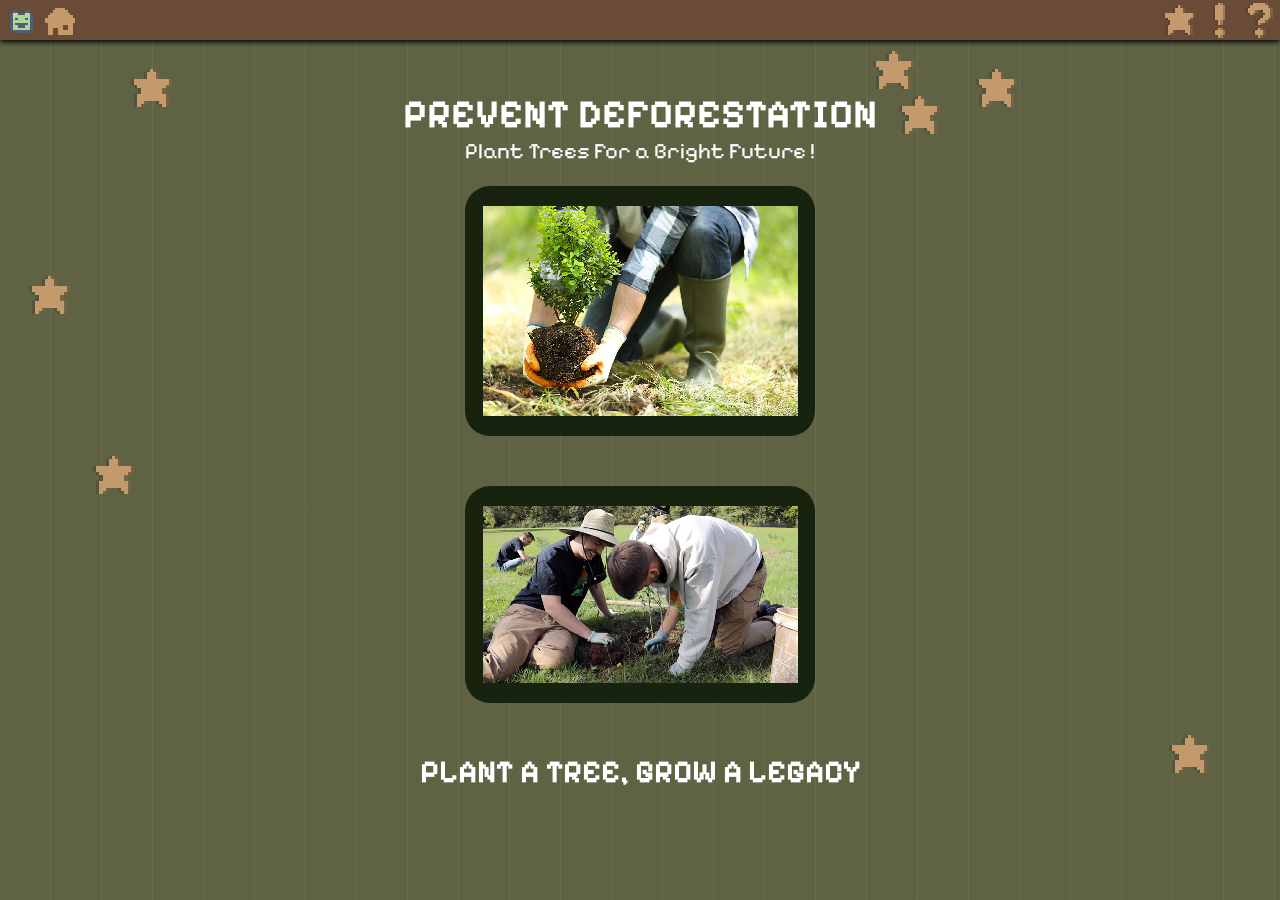
<file: index.html>
<!DOCTYPE html>
<html lang="en">
<head>
  <meta charset="UTF-8">
  <meta name="viewport" content="width=device-width, initial-scale=1.0">
  <title>WEBSITE PETA #6</title>

<link rel="stylesheet" href="Header.css">
<link rel="stylesheet" href="main-star.css">
<link rel="stylesheet" href="stars-animation.css">
<link rel="preconnect" href="https://fonts.googleapis.com">
<link rel="preconnect" href="https://fonts.gstatic.com" crossorigin>
<link href="https://fonts.googleapis.com/css2?family=Pixelify+Sans:wght@400..700&display=swap" rel="stylesheet">
<script src="script.js"defer></script>


</head>
<body style="background-color: rgb(95, 99, 68); cursor: url('images/Triangle\ Mouse\ icon\ 1.png'), auto;">

<!-- THIS IS THE HEADER OR THE BUTTONS TO BE PRESSED ON TOP-->
  <div class="header">
    <div class="Left-Section">
    <a href="Thanks.html">
      <img class="Thanks" src="images/Small Happines-Sadness icons.png">
    </a>
    <a href="index.html">
      <img class="Home" src="images/Home.png">
    </a>
    </div>
    <div class="Right-Section">
    <a href="Support.html">
      <img class="Support" src="images/support.png">
    </a>
    <a href="Awareness.html">
      <img class="Awareness" src="images/Alert.png">
    </a>
    <a href="About-Page.html">
      <img class="About" src="images/About.png">
    </a>
    </div>

  </div>

  <!-- THIS IS THE FLOATING STAR FUNCTION-->
  <div id="star-container" >
    <img src="images/support.png" width="50px" id="Star"  class="floating" alt="Star">
    <img src="images/support.png" width="50px" id="Star2" class="floating" alt="Star">
    <img src="images/support.png" width="50px" id="Star3" class="floating" alt="Star">
    <img src="images/support.png" width="50px" id="Star4" class="floating" alt="Star">
    <img src="images/support.png" width="50px" id="Star5" class="floating"  alt="Star">
    <img src="images/support.png" width="50px" id="Star7" class="floating"alt="Star">
    <img src="images/support.png" width="50px" id="Star8" class="floating"alt="Star">
  </div>

<!-- THIS IS THE TEXT FUNCTION WITH THE IMAGES -->
  <h1 style="font-family:Pixelify Sans, sans-serif; font-weight:700; font-size: 40px; text-align: center; color:white; margin-bottom:0px; margin-top: 50px;">PREVENT DEFORESTATION</h1><p style="font-family:Pixelify Sans, sans-serif; text-align: center; color: white; margin-top:0; font-size:22px;">Plant Trees For a Bright Future !</p>
    <div class="grid">
      <div class="grid-item1">
      <img class="planting1" src="images/planting-tree.jpg">
      </div>
    </div>
    <div class="grid">
      <div class="grid-item2">
      <img class="planting2" src="images/plantingtree.jpg">
      </div>
    </div>
  <h1 style="font-family:Pixelify Sans, sans-serif; text-align: center; color: white; margin-top: 20px; margin-bottom:0px;">PLANT A TREE, GROW A LEGACY</h1>
</body>
</html>
</file>
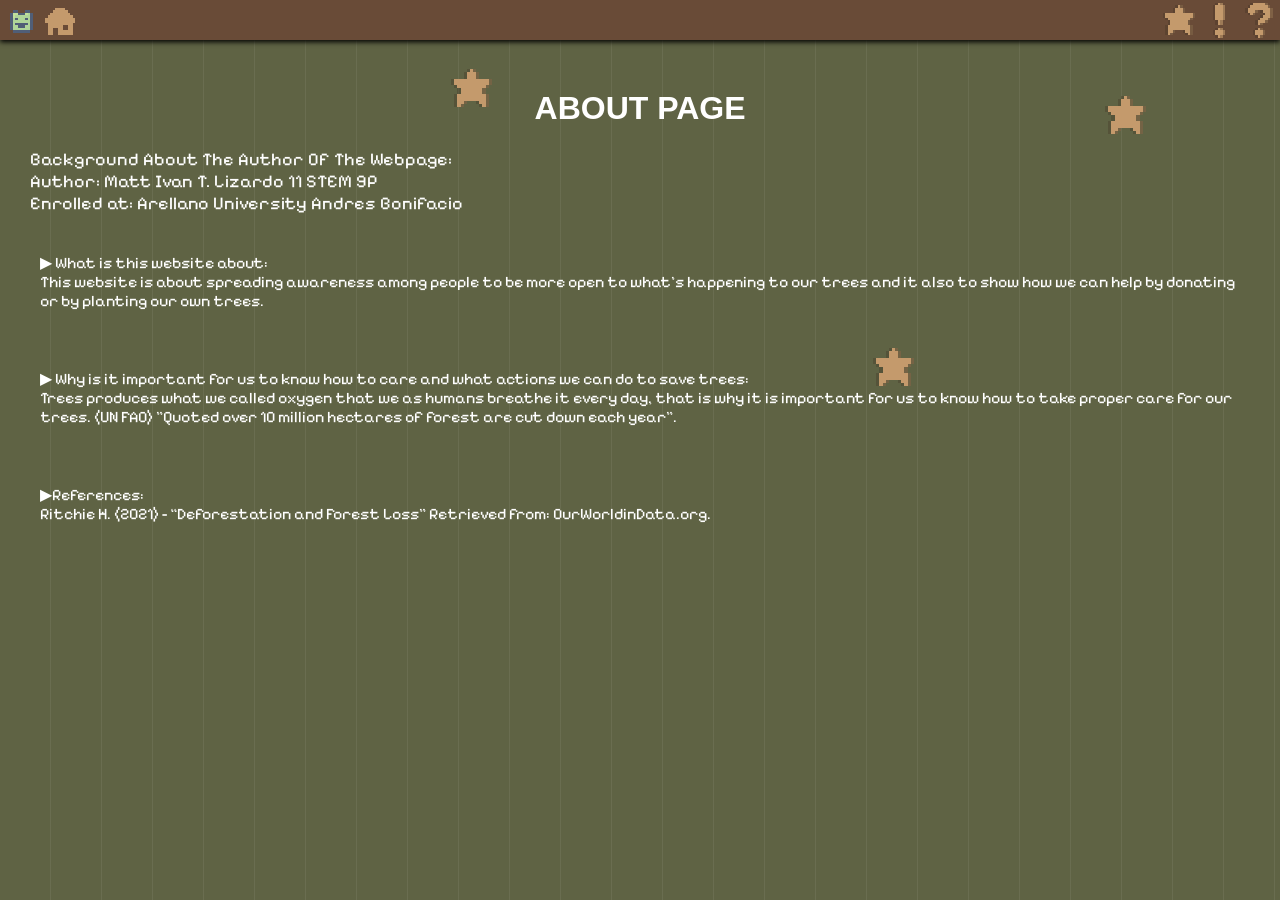
<file: About-Page.html>
<!DOCTYPE html>
<html lang="en">
<head>
  <meta charset="UTF-8">
  <meta name="viewport" content="width=device-width, initial-scale=1.0">
  <title>About Us</title>
  <link rel="stylesheet" href="Header.css">
  <link rel="stylesheet" href="About.css">
  <link rel="preconnect" href="https://fonts.googleapis.com">
<link rel="preconnect" href="https://fonts.gstatic.com" crossorigin>
<link href="https://fonts.googleapis.com/css2?family=Pixelify+Sans:wght@400..700&display=swap" rel="stylesheet">
<script src="script.js"defer></script>

</head>
<body style="margin:0; padding:0; height: 850px; background-color: rgb(95,99,68); cursor: url('images/Triangle\ Mouse\ icon\ 1.png'), auto;">
  <div class="header">
    <div class="Left-Section">
    <a href="Thanks.html">
      <img class="Thanks" src="images/Small Happines-Sadness icons.png">
    </a>
    <a href="index.html">
      <img class="Home" src="images/Home.png">
    </a>
    </div>
    <div class="Right-Section">
    <a href="Support.html">
      <img class="Support" src="images/support.png">
    </a>
    <a href="Awareness.html">
      <img class="Awareness" src="images/Alert.png">
    </a>
    <a href="About-Page.html">
      <img class="About" src="images/About.png">
    </a>
    </div>

  </div>

  <div id="star-container" >
    <img src="images/support.png" width="50px" id="Star" class="floating" alt="Star">
    <img src="images/support.png" width="50px" id="Star2" class="floating" alt="Star">
    <img src="images/support.png" width="50px" id="Star3" class="floating" alt="Star">
  </div>

  <h1 style="font-family:sans-serif; text-align: center; color: white; margin-top: 50px;">ABOUT PAGE</h1>
  <p class="background-info">Background About The Author Of The Webpage:<br>
Author: Matt Ivan T. Lizardo 11 STEM 9P </br>
Enrolled at: Arellano University Andres Bonifacio </p>

  <p class="What-about"><br>&#9654; What is this website about:</br>
This website is about spreading awareness among people to be more open to what's happening to our trees and it also to show how we can help by donating or by planting our own trees.
</p>

<p class="Why"><br>&#9654; Why is it important for us to know how to care and what actions we can do to save trees:</br>
Trees produces what we called oxygen that we as humans breathe it every day, that is why it is important for us to know how to take proper care for our trees. (UN FAO) "Quoted over 10 million hectares of forest are cut down each year".  
</p>

<p class="references"><br>&#9654;References:</br>Ritchie H. (2021) - “Deforestation and Forest Loss” Retrieved from: OurWorldinData.org.</p>
</body>
</html>
</file>
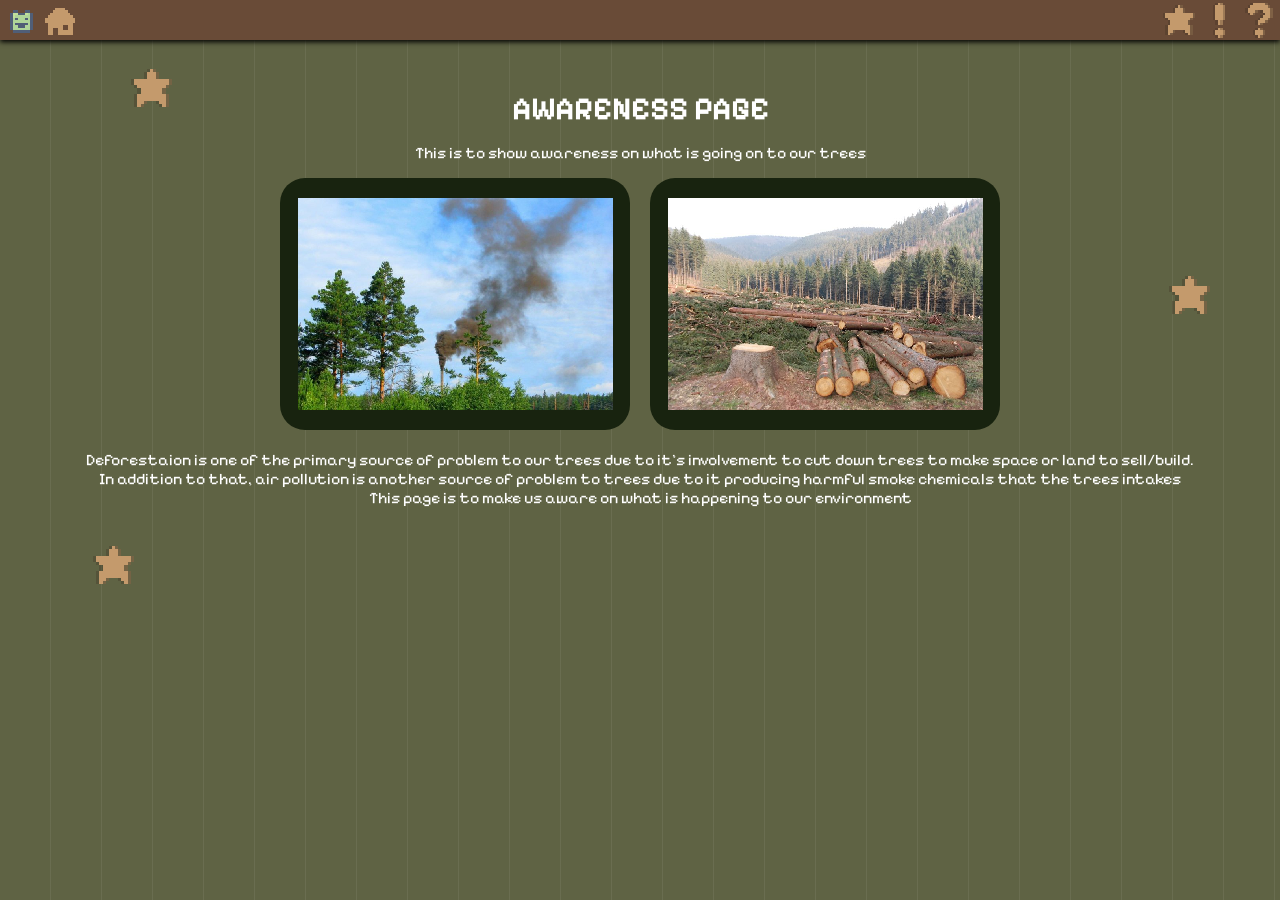
<file: Awareness.html>
<!DOCTYPE html>
<html lang="en">
<head>
  <meta charset="UTF-8">
  <meta name="viewport" content="width=device-width, initial-scale=1.0">
  <title>Awareness</title>
  <link rel="stylesheet" href="Header.css">
  <link rel="stylesheet" href="awareness.css">
<link rel="preconnect" href="https://fonts.googleapis.com">
<link rel="preconnect" href="https://fonts.gstatic.com" crossorigin>
<link href="https://fonts.googleapis.com/css2?family=Pixelify+Sans:wght@400..700&display=swap" rel="stylesheet">

</head>
<body style="margin:0; padding:0; height: 850px; background-color: rgb(95,99,68); cursor: url('images/Triangle\ Mouse\ icon\ 1.png'), auto;">
  <div class="header">
    <div class="Left-Section">
    <a href="Thanks.html">
      <img class="Thanks" src="images/Small Happines-Sadness icons.png">
    </a>
    <a href="index.html">
      <img class="Home" src="images/Home.png">
    </a>
    </div>
    <div class="Right-Section">
    
    <a href="Support.html">
      <img class="Support" src="images/support.png">
    </a>
    <a href="Awareness.html">
      <img class="Awareness" src="images/Alert.png">
    </a>
    <a href="About-Page.html">
      <img class="About" src="images/About.png">
    </a>
    </div>

  </div>
  <div id="star-container" >
    <img src="images/support.png" width="50px" id="Star"  class="floating" alt="Star">
    <img src="images/support.png" width="50px" id="Star2" class="floating" alt="Star">
    <img src="images/support.png" width="50px" id="Star3" class="floating" alt="Star">
    </div>

    <h1 style="font-family:Pixelify Sans, sans-serif; text-align: center; color: white; margin-top: 50px; margin-bottom: 15px;">AWARENESS PAGE</h1>
    <p style="font-family:Pixelify Sans, sans-serif; text-align: center; color: white; margin-top: 10px;">This is to show awareness on what is going on to our trees</p>
  <div class="grid-1">
      <div class="grid-item3">
        <img class="pollution" src="images/pollution.jpg">
      </div>
      <div class="grid-item4">
        <img class="deforestation" src="images/deforestation.jpg">
      </div>
    </div>
    <p style="font-family:Pixelify Sans, sans-serif; text-align: center; color: white; margin-top: 10px;">Deforestaion is one of the primary source of problem to our trees due to it's involvement to cut down trees to make space or land to sell/build.<br>In addition to that, air pollution is another source of problem to trees due to it producing harmful smoke chemicals that the trees intakes</br>This page is to make us aware on what is happening to our environment</p>
  </body>
</html>
</file>
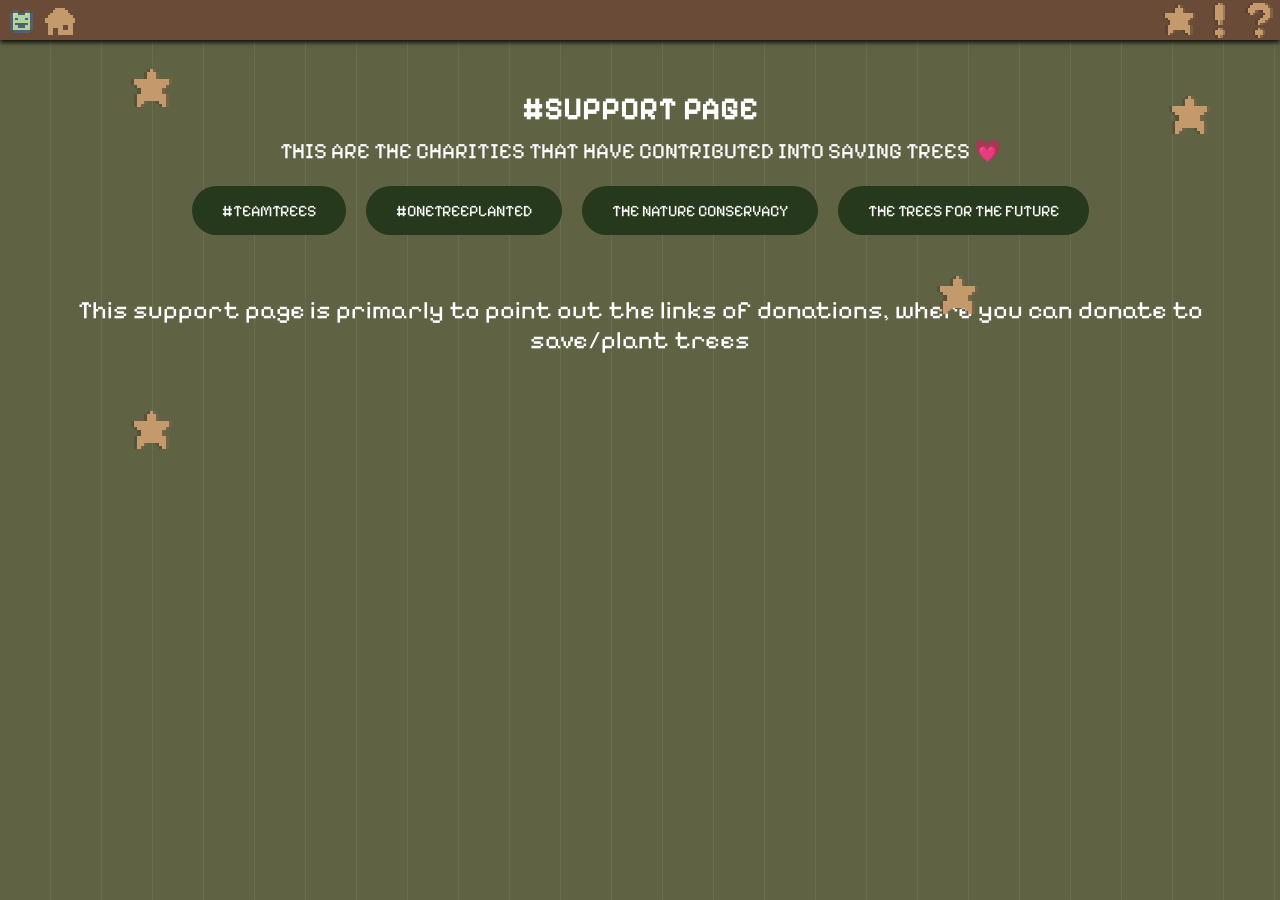
<file: Support.html>
<!DOCTYPE html>
<html lang="en">
<head>
  <meta charset="UTF-8">
  <meta name="viewport" content="width=device-width, initial-scale=1.0">
  <title>Support Page</title>
  <link rel="stylesheet" href="Header.css">
  <link rel="stylesheet" href="support.css"

<link rel="preconnect" href="https://fonts.googleapis.com">
<link rel="preconnect" href="https://fonts.gstatic.com" crossorigin>
<link href="https://fonts.googleapis.com/css2?family=Pixelify+Sans:wght@400..700&display=swap" rel="stylesheet">

</head>
<body style="margin:0; padding:0; height: 850px; background-color: rgb(95,99,68); cursor: url('images/Triangle\ Mouse\ icon\ 1.png'), auto;">
  <div class="header">
    <div class="Left-Section">
    <a href="Thanks.html">
      <img class="Thanks" src="images/Small Happines-Sadness icons.png">
    </a>
    <a href="index.html">
      <img class="Home" src="images/Home.png">
    </a>
    </div>
    <div class="Right-Section">
    <a href="Support.html">
      <img class="Support" src="images/support.png">
    </a>
    <a href="Awareness.html">
      <img class="Awareness" src="images/Alert.png">
    </a>
    <a href="About-Page.html">
      <img class="About" src="images/About.png">
    </a>
    </div>

  </div>

  <div id="star-container" >
    <img src="images/support.png" width="50px" id="Star"  alt="Star">
    <img src="images/support.png" width="50px" id="Star2" alt="Star2">
    <img src="images/support.png" width="50px" id="Star3" alt="Star3">
    <img src="images/support.png" width="50px" id="Star4" alt="Star4">
  </div>

  <h1 style="font-family:Pixelify Sans, sans-serif; text-align: center; color: white; margin-top: 50px; margin-bottom: 10px; ">#SUPPORT PAGE</h1>
  <p style="font-family:Pixelify Sans, sans-serif; text-align: center; color: white; margin-top: 10px; font-size: 22px;">THIS ARE THE CHARITIES THAT HAVE CONTRIBUTED INTO SAVING TREES &#128151;</p>
  <div class="link-btns">
  <a class = "link" href="https://teamtrees.org/" target="_blank">#TEAMTREES</a>
  <a class = "link" href="https://onetreeplanted.org/products/plant-trees" target="_blank">#ONETREEPLANTED</a>
  <a class = "link" href=" https://www.nature.org/en-us/get-involved/how-to-help/plant-a-billion" target="_blank">THE NATURE CONSERVACY</a>
  <a class = "link" href=" https://trees.org/" target="_blank">THE TREES FOR THE FUTURE</a>
</div>
  <p style="font-family:Pixelify Sans, sans-serif; text-align: center; color: white; margin-top: 10px; font-size: 25px; margin-left: 10px; margin-right: 10px; padding-top: 50px;">This support page is primarly to point out the links of donations, where you can donate to save/plant trees</p>
</body>
</html>
</file>
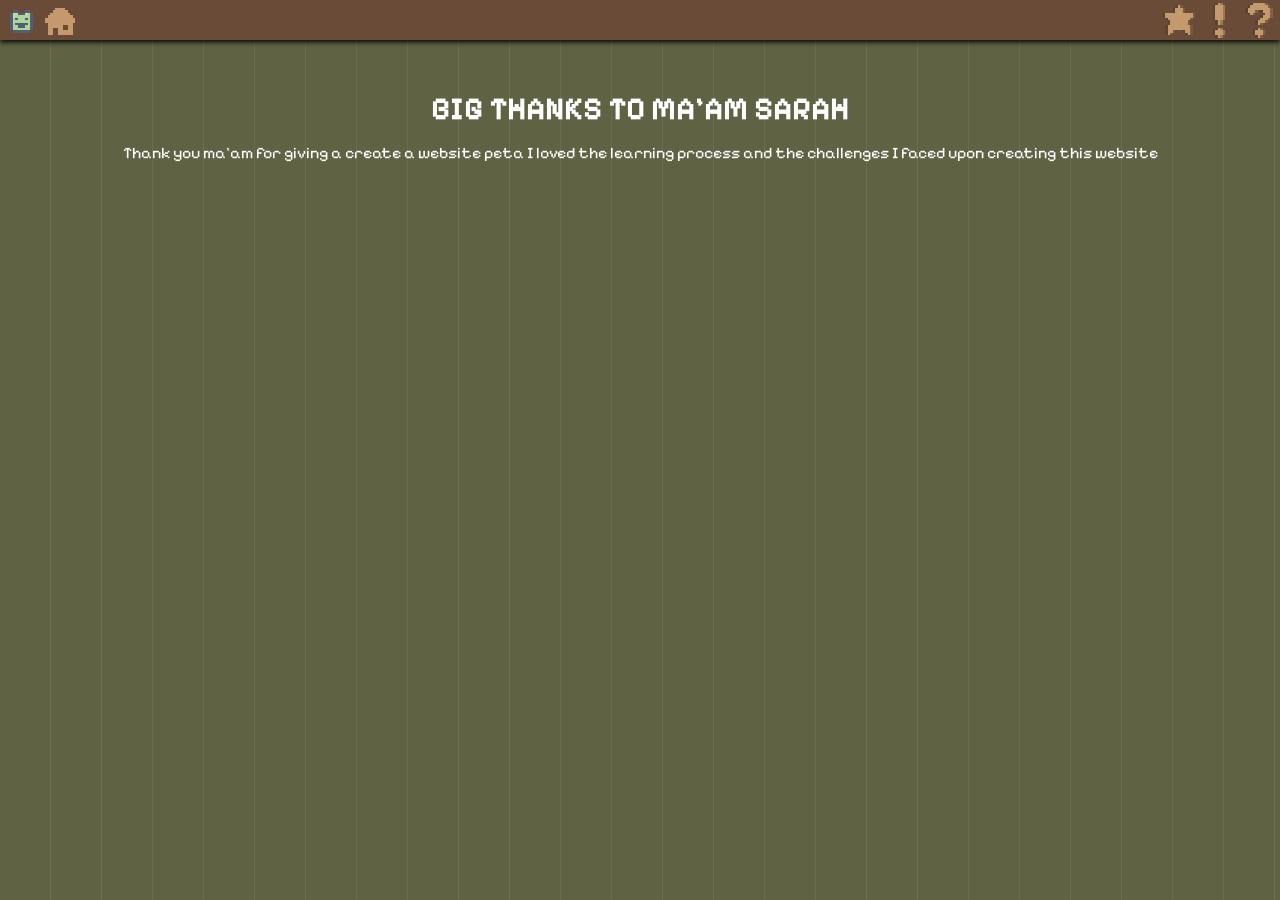
<file: Thanks.html>
<!DOCTYPE html>
<html lang="en">
<head>
  <meta charset="UTF-8">
  <meta name="viewport" content="width=device-width, initial-scale=1.0">
  <title>Document</title>
  <link rel="stylesheet" href="Header.css">
  <link rel="stylesheet" href="wishingstar.css">
  <link rel="preconnect" href="https://fonts.googleapis.com">
<link rel="preconnect" href="https://fonts.gstatic.com" crossorigin>
<link href="https://fonts.googleapis.com/css2?family=Pixelify+Sans:wght@400..700&display=swap" rel="stylesheet">

</head>
<body style="margin:0; padding:0; height: 850px; background-color: rgb(95,99,68); cursor: url('images/Triangle\ Mouse\ icon\ 1.png'), auto;">
  
  <div class="header">
    <div class="Left-Section">
     <a href="Thanks.html">
      <img class="Thanks" src="images/Small Happines-Sadness icons.png">
    </a>
    <a href="index.html">
      <img class="Home" src="images/Home.png">
    </a>
    </div>
    <div class="Right-Section">
    <a href="Support.html">
      <img class="Support" src="images/support.png">
    </a>
    <a href="Awareness.html">
      <img class="Awareness" src="images/Alert.png">
    </a>
    <a href="About-Page.html">
      <img class="About" src="images/About.png">
    </a>
    </div>
    </div>

    <h1 style="font-family:Pixelify Sans, sans-serif; text-align: center; color: white; margin-top: 50px; margin-bottom: 15px;">BIG THANKS TO MA'AM SARAH</h1>
    <p style="font-family:Pixelify Sans, sans-serif; text-align: center; color: white; margin-top: 10px; padding-left:20px; padding-right: 20px;">Thank you ma'am for giving a create a website peta I loved the learning process and the challenges I faced upon creating this website</p>

  <div class="star-container">
  <div class="star-wrapper star1">
    <img src="images/support.png" class="star-img">
  </div>
  <div class="star-wrapper star2">
    <img src="images/support.png" class="star-img">
  </div>
  <div class="star-wrapper star3">
    <img src="images/support.png" class="star-img">
  </div>
</div>

  
</body>
</html>
</file>
<file: Header.css>
body{
  margin:0; 
  padding:0; 
  image-rendering: pixelated;
  image-rendering: crisp-edges;


  background-image: 
    repeating-linear-gradient(
      to right,
      transparent 0 50px,
      #fff1 50px 51px
    );

  position: relative;
  min-height: 100vh;
  overflow-x: hidden;
}

.header{
  height: 40px;
  background-color: rgb(105,75,55);
  display: flex;
  position:sticky;
  top:0;
  z-index: 100;
  width: 100%;
  flex-direction: row;
  justify-content: space-between;
  box-shadow:0px 2px 5px;
}

@media only screen and (max-width: 600px) {
  header {
    width: 100%; /* Ensure it doesn't stretch past the screen */
    height: auto; /* Let it wrap content if needed */
  }
}

.Left-Section{
  display: flex;
  align-items: top;
  width: 300px;
}

.Right-Section{
  display: flex;
  align-items: top;
  justify-content: flex-end;
  width: 300px;
}

.About, .Support, .Awareness, .Home, .Thanks{
  width:40px;
  image-rendering: pixelated;
  image-rendering: crisp-edges;
}

.About:hover, .Support:hover, .Awareness:hover, .Home:hover, .Thanks:hover{
  cursor: url('images/Catpaw\ pointing\ Mouse\ icon.png'), auto;
  background-color: rgb(75, 46, 43);
  transition: 0.5s;
}

.About:active, .Support:active, .Awareness:active, .Home:active, .Thanks:active{
  cursor: url('images/Catpaw\ holding\ Mouse\ icon.png'), auto;
  background-color: rgb(75, 46, 43);
  transition: 0.5s;
}

.grid{
  display: flex;
        margin-top: 10px;
        margin-left: 0px;
        margin-right: 0px;
        margin-bottom: 50px;
        justify-content: center;
}

.grid-item1, .grid-item2{
  width: 350px;
  height: auto;
  display: flex;
  background-color: rgb(24, 35, 15);
  border-radius: 25px;
  justify-content: center;
  padding-top: 20px;
  padding-bottom: 20px;
}

.planting1, .planting2{
  max-width: 90%;
  height: auto;
}
</file>
<file: main-star.css>
#Star4, #Star5, #Star6, #Star7, #Star8{
  position: absolute;
  z-index: 1;

  cursor:url('images/Catpaw\ pointing\ Mouse\ icon.png'), grab;
  user-select: none;
  touch-action: none;
}

#Star4{
   top: 81%;
    right: 5%;
}

#Star5{
  top: 7%;
    left: 10%;
}

#Star7{
  top: 50%;
    left: 7%;
}

#Star8{
top: 30%;
    left: 2%
}
#Star4:active, #Star5:active, #Star6:active, #Star7:active #Star8:active{
  cursor:url('images/Catpaw\ holding\ Mouse\ icon.png'), grabbing;
  animation: none;
}
</file>
<file: stars-animation.css>
#Star, #Star2, #Star3{
  position: absolute;
  z-index: 1;

  cursor:url('images/Catpaw\ pointing\ Mouse\ icon.png'), grab;
  user-select: none;
  touch-action: none;
}

  #Star {
    top: 10%;
    left: 70%;
    animation-duration: 2s;
  }
  #Star2{
    top: 7%;
    left: 76%;
    animation-duration: 3.5s;
  }
  #Star3{
    top: 5%;
    left: 68%;
    animation-duration: 3s;
  }

.floating{
  animation-name: float;
  animation-timing-function: ease-in-out infinite;
  animation-iteration-count: infinite;
}

 @keyframes float {
    0%, 100% { transform: translateY(0); }
    50% { transform: translateY(10px); }
  }

#Star:active, #Star2:active, #Star3:active {
  cursor:url('images/Catpaw\ holding\ Mouse\ icon.png'), grabbing;
  animation: none;
}
</file>
<file: About.css>
.background-info{
  display:flex;
  font-family:Pixelify Sans, sans-serif; 
  justify-content: left;
  color: white; 
  margin-top: 20px;
  margin-left: 30px;
  margin-right: 30px;
  font-size: 18px;
}

.What-about{
  display:flex;
  font-family:Pixelify Sans, sans-serif; 
  justify-content: center; 
  color: white; 
  margin-top: 20px;
  margin-left: 20px;
  margin-right: 20px;
  font-size: 16px;
  padding-bottom: 20px;
  padding-left: 20px;
  padding-right: 20px;
}

.Why{
  display:flex;
  font-family:Pixelify Sans, sans-serif; 
  justify-content: center; 
  color: white; 
  margin-top: 20px;
  margin-left: 20px;
  margin-right: 20px;
  font-size: 16px;
  padding-bottom: 20px;
  padding-left: 20px;
  padding-right: 20px;
}

.references{
  display:flex;
  font-family:Pixelify Sans, sans-serif; 
  justify-content: left; 
  color: white; 
  margin-top: 20px;
  margin-left: 20px;
  margin-right: 20px;
  font-size: 16px;
  padding-bottom: 20px;
  padding-left: 20px;
  padding-right: 20px;
}

#Star, #Star2, #Star3{
  position: absolute;
  z-index: 1;

  cursor:url('images/Catpaw\ pointing\ Mouse\ icon.png'), grab;
  user-select: none;
  touch-action: none;
}

  #Star {
    top: 10%;
    right: 10%;
  }
  #Star2{
    top: 7%;
    left: 35%;
  }
  #Star3{
    top: 38%;
    left: 68%;
  }

#Star:active, #Star2:active, #Star3:active {
  cursor:url('images/Catpaw\ holding\ Mouse\ icon.png'), grabbing;
  animation: none;
}
</file>
<file: awareness.css>
.grid-1{
  display: flex;
        margin-top: 10px;
        margin-left: 0px;
        margin-right: 0px;
        margin-bottom: 20px;
        justify-content: center;
        gap: 20px;
}

.grid-item3, .grid-item4{
  width: 350px;
  height: auto;
  display: flex;
  background-color: rgb(24, 35, 15);
  border-radius: 25px;
  justify-content: center;
  padding-top: 20px;
  padding-bottom: 20px;
}

.pollution, .deforestation{
  max-width: 90%;
  height: auto;
}

#Star, #Star2, #Star3{
  position: absolute;
  z-index: 1;

  cursor:url('images/Catpaw\ pointing\ Mouse\ icon.png'), grab;
  user-select: none;
  touch-action: none;
}

#Star{
   top: 30%;
    right: 5%;
}

#Star2{
  top: 7%;
    left: 10%;
}

#Star3{
  top: 60%;
    left: 7%;
}

#Star:active, #Star2:active, #Star3:active{
  cursor:url('images/Catpaw\ holding\ Mouse\ icon.png'), grabbing;
  animation: none;
}
</file>
<file: wishingstar.css>
.star-container{
    position: absolute;
    top: -50px;   
    left: 100%;   
    width: 50px;   
  }

  .star, .star2, .star3, .star4{
  image-rendering: pixelated;
  image-rendering: crisp-edges;
    position: absolute;
    width: 50px;
    filter: drop-shadow(0 0 10px #fff);
    opacity: 0; /* Start hidden */
    animation: starfall 4s linear infinite;
  }

  .star  { bottom: 10%; left: 10%;  animation-delay: 0s; }
  .star2 { bottom: 80%; left: 20%;  animation-delay: 1.5s; }
  .star3 { bottom: 5%;  left: 50%;  animation-delay: 3s; }
  .star4 { bottom: 15%; left: 70%;  animation-delay: 4.5s; }

  @keyframes starfall {
    0% {
      transform: translate(0, 0) rotate(0deg);
      opacity: 0;
    }
    10% {
      opacity: 1; 
    }
    90% {
      opacity: 1;
    }
    100% {

      transform: translate(-120vw, 120vh) rotate(-45deg);
      opacity: 0; 
    }
  }
</file>
